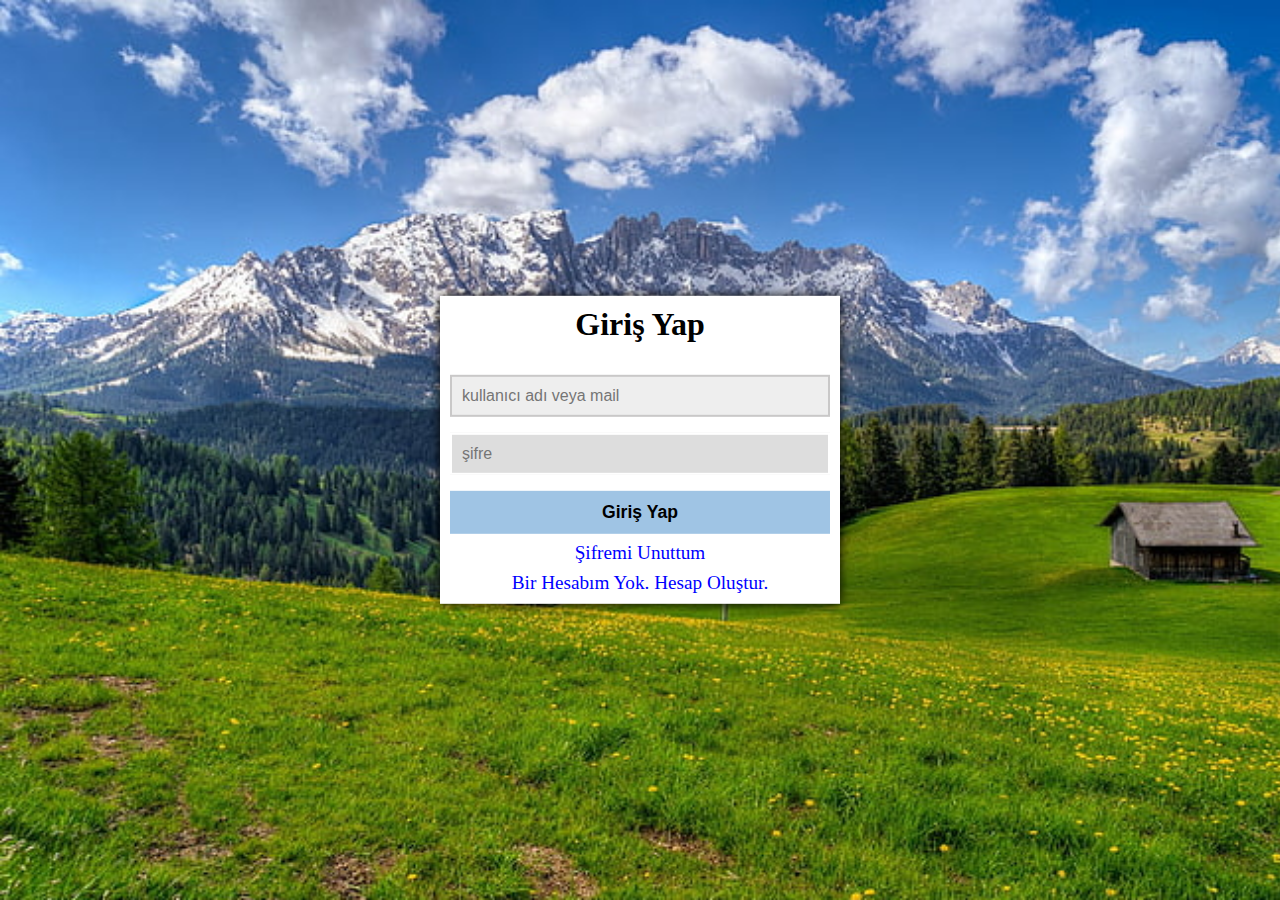
<file: index.html>
<!DOCTYPE html>
<html lang="en">
<head>
  <meta charset="UTF-8">
  <meta http-equiv="X-UA-Compatible" content="IE=edge">
  <meta name="viewport" content="width=device-width, initial-scale=1.0">
  <title>Document</title>
  <link rel="stylesheet" href="style.css">
</head>
<body>
  <div class="container">
    <form action="" class="form">
     <h1 class="form__title">Giriş Yap</h1>
     <div class="form__message"></div>
     <input type="text" class="form__input" autofocus required placeholder="kullanıcı adı veya mail">
     <input type="password" class="form__input" autofocus required placeholder="şifre">
     <button class="form__button">Giriş Yap</button>
    
     <p class="form__text">
      <a href="sifre.html" class="form__link">Şifremi Unuttum</a>
      
     </p>
     <p class="form__text">
      <a href="kayitol.html" class="form__link">Bir Hesabım Yok. Hesap Oluştur.</a>
      
     </p>
    </form>
  </div>
  
</body>
</html>
</file>
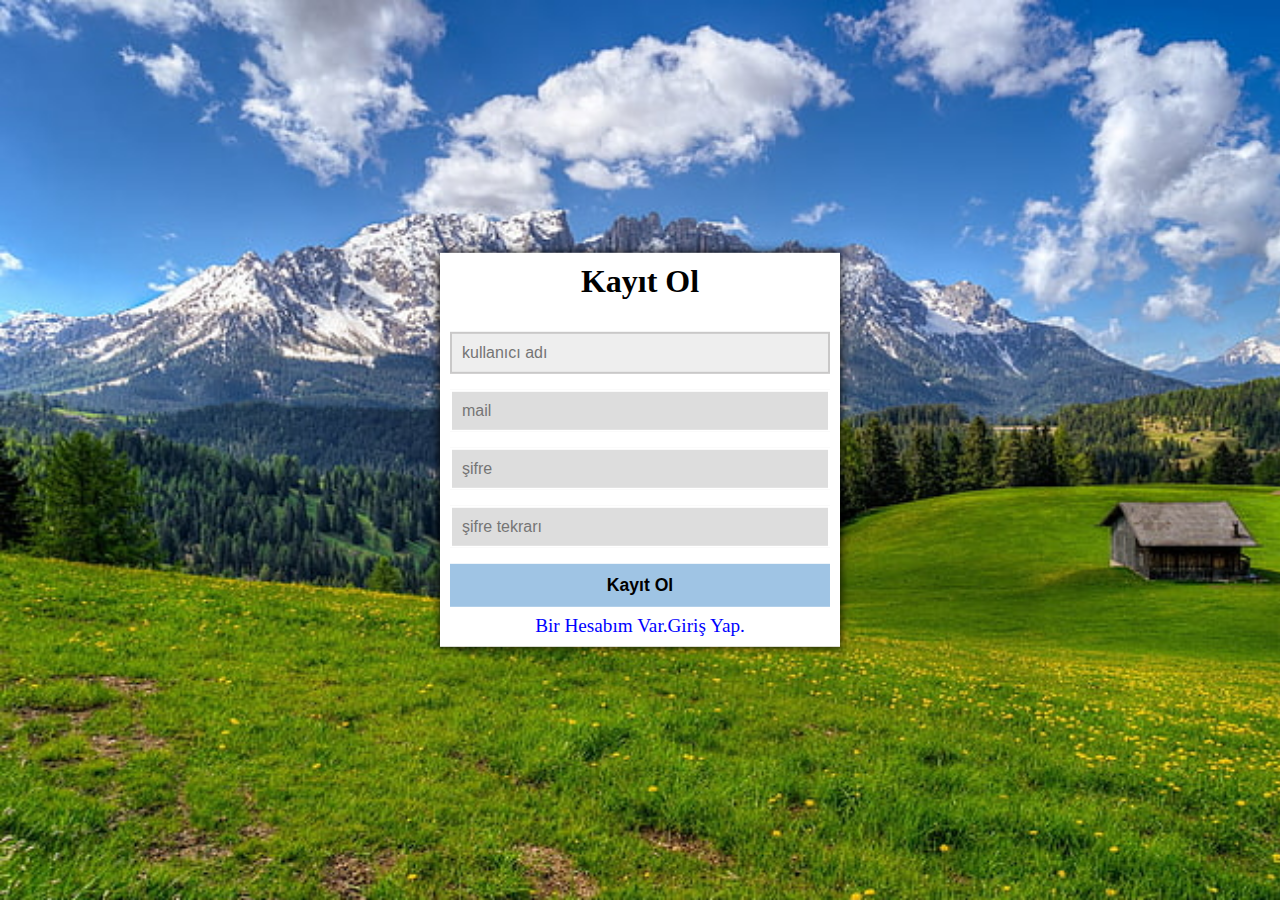
<file: kayitol.html>
<!DOCTYPE html>
<html lang="en">
<head>
  <meta charset="UTF-8">
  <meta http-equiv="X-UA-Compatible" content="IE=edge">
  <meta name="viewport" content="width=device-width, initial-scale=1.0">
  <title>Document</title>
  <link rel="stylesheet" href="style.css">
</head>
<body>
  <div class="container">
    <form action="" class="form">
     <h1 class="form__title">Kayıt Ol</h1>
     <div class="form__message"></div>
     <input type="text" class="form__input" autofocus required placeholder="kullanıcı adı ">
     <input type="email" class="form__input" autofocus required placeholder="mail ">
     <input type="password" class="form__input" autofocus required placeholder="şifre">
     <input type="password" class="form__input" autofocus required placeholder="şifre tekrarı">
     <button class="form__button">Kayıt Ol</button>
      
     </p>
     <p class="form__text">
      <a href="index.html" class="form__link">Bir Hesabım Var.Giriş Yap.</a>
      
     </p>
    </form>
  </div>
  
</body>
</html>
</file>
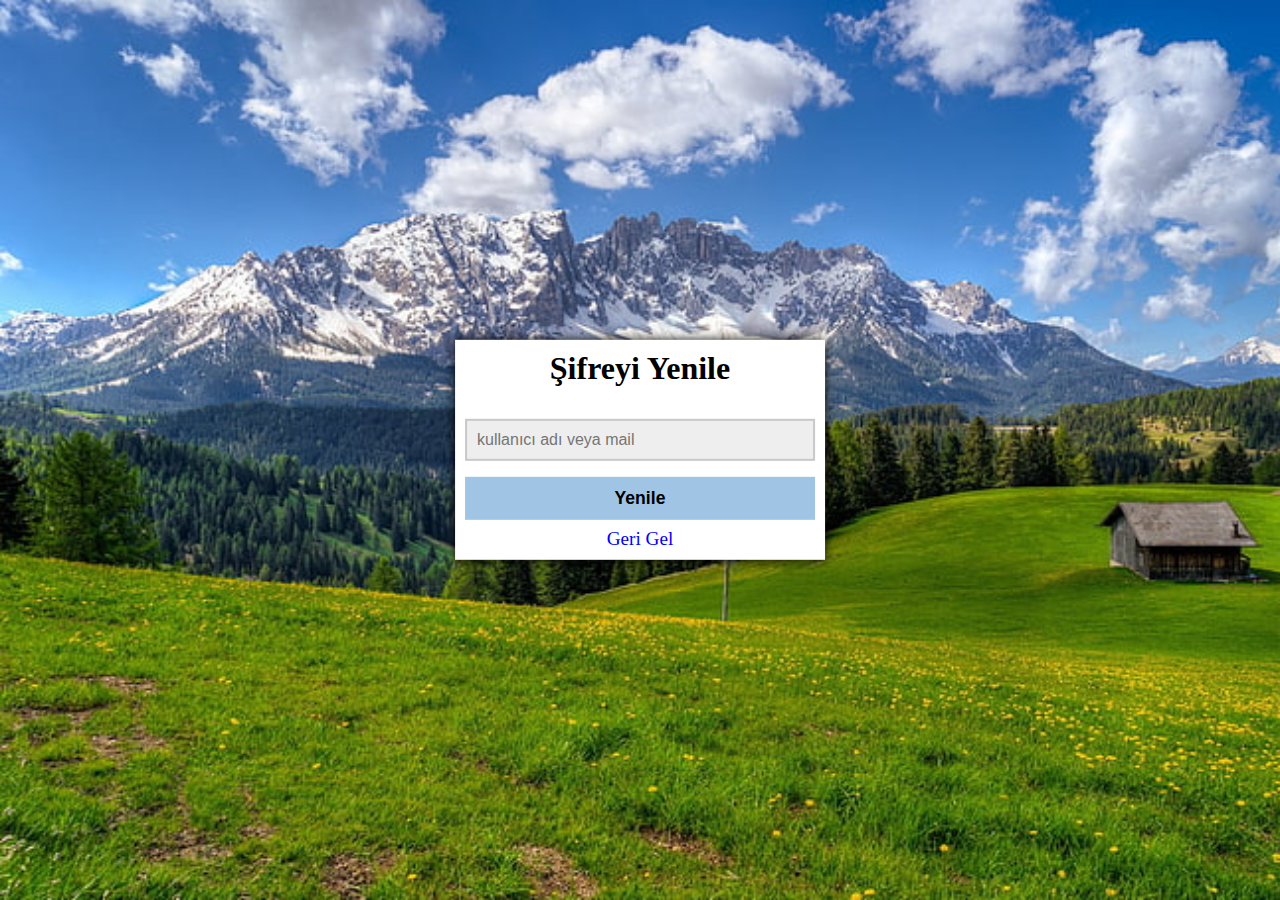
<file: sifre.html>
<!DOCTYPE html>
<html lang="en">
<head>
  <meta charset="UTF-8">
  <meta http-equiv="X-UA-Compatible" content="IE=edge">
  <meta name="viewport" content="width=device-width, initial-scale=1.0">
  <title>Document</title>
  <link rel="stylesheet" href="style.css">
</head>
<body>
  <div class="container">
    <form action="" class="form">
     <h1 class="form__title">Şifreyi Yenile</h1>
     <div class="form__message"></div>
     <input type="text" class="form__input" autofocus required placeholder="kullanıcı adı veya mail">
     <button class="form__button">Yenile</button>
    
   
     <p class="form__text">
      <a href="index.html" class="form__link">Geri Gel</a>
      
     </p>
    </form>
  </div>
  
</body>
</html>
</file>
<file: style.css>
*{
    margin: 0;
    padding: 0;
    box-sizing: border-box;
    border-radius: 4px;
}

body{
    background-image: url(doga.jpg);
    background-attachment: fixed;
    background-size: cover;
    margin: 0;
    height: 100vh;
    position: relative;
    border-radius: 
    --color-white


}
.container{
    background-color: white;
   max-width: 400px;
   max-height:  400px;
    
    position: absolute;
    top: 50%;
    left: 50%;
    transform: translate(-50%, -50%);
    
    padding: 10px;
    border-radius: var(--border-radius);
    
    box-shadow: 0 0 10px black;
    animation: move-container 2s;

    transition: width 0.3s;
   
    }


    @keyframes move-container{
     from{
        top: 25%;
        left: 25%;
     }
     to{
        top: 50%;
        left: 50%;
        transform: translate(-50%,-50%);
     }
    }
    @media (max-width 768px){
        .container{
            width: 300px;
            transition: width 0.3s;
        }
    }
    

.form__title{
    text-align: center;
}

.form__input{
    width: 100%;
    padding: 10px;
    border-radius: var(--border-radius);
    border: 2px solid white;
    outline: none;
    color: var(--color-white);
    background-color: #ddd;
    font-size: 1rem;
    margin-top: 1rem;
    transition: background 0.3s, border-color 0.3s;
    
}

.form__input:focus{
    border-color: rgba(17, 12, 12, 0.164);
    background-color: #eee;

}

.form__button{
    width: 100%;
    padding: 0.7rem 2rem;
    font-weight: bold ;
    font-size: 1.1rem;
    border: none;
    outline: none;
    border-radius: var(--border-radius);
    background-color: rgba(71, 142, 204, 0.521);
    margin-top: 1rem;


}
.form__button:hover{
    background-color: black;
    color: brown;
}


.form__button:active{
    background-color: red;
    transform: scale(0.9);
    transition: all 0.3s;
}


.form__text{
    text-align: center;
    margin-top: 0.5rem;
}
.form__link{
    color: blue;
    text-decoration: none;
    cursor: pointer;
    font-size: 1.2rem;
}
.form__link:hover{
    color: rgb(200, 20, 2)
}

.form__message{
    color: red;
    margin-top: 1rem;
}
</file>
